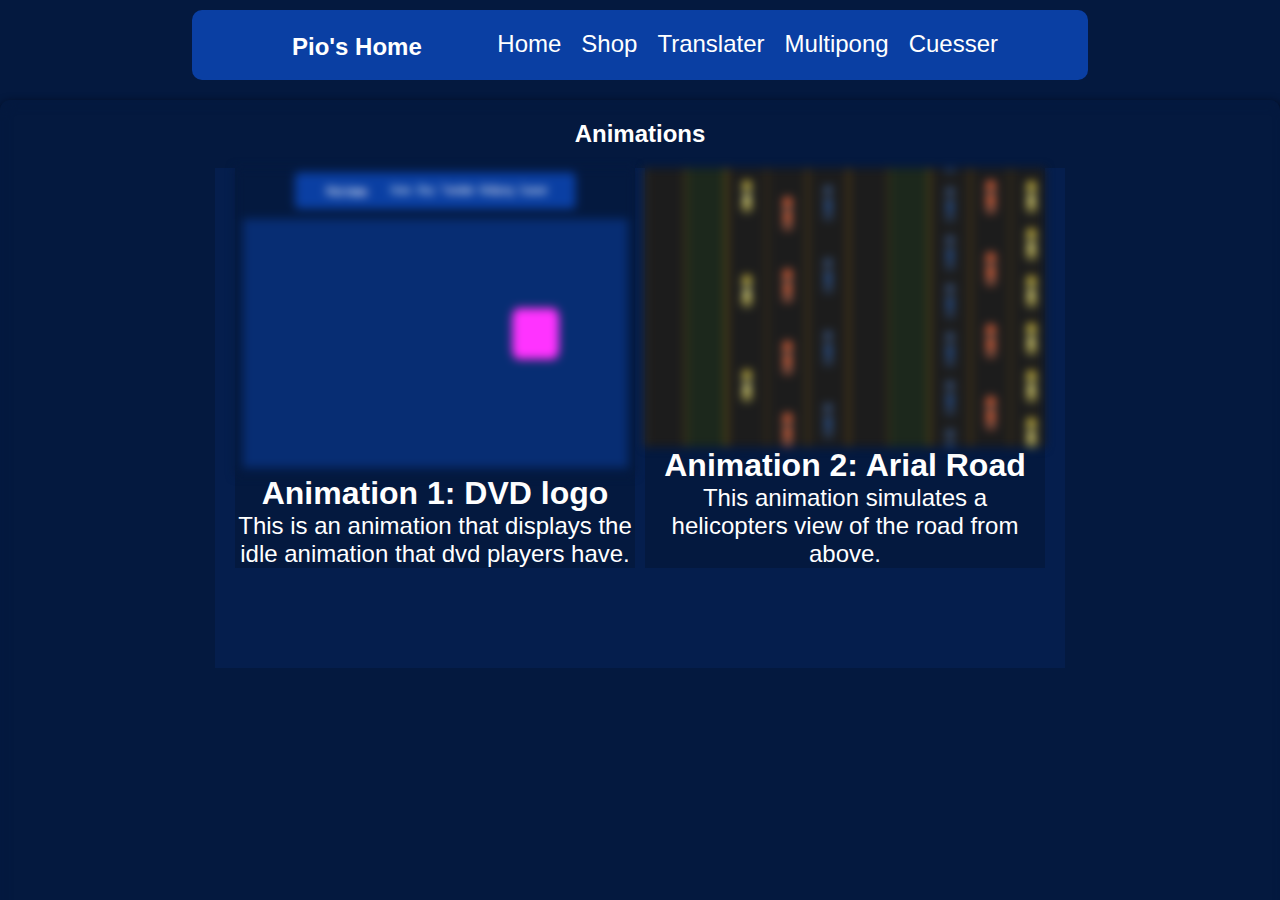
<file: HTMLDocuments/IT2TermProjectH1/index.html>
<!DOCTYPE html>
<html>

<head>
    <meta charset="utf-8">
    <meta name="viewport" content="width=device-width">
    <title>Pio's Project H1</title>

    <link rel="stylesheet" href="./resources/css/main.css">
    <link rel="stylesheet" href="./style.css">

</head>

<body>
    <div class="navBar">
        <h1 class="pageTitle">Pio's Home</h1>
        <div class="navBarLinks" style="position:relative; float:right;">
            <a href="./index.html">Home</a>
            <a href="./Shop/index.html">Shop</a>
            <a href="./Translater/index.html">Translater</a>
            <a href="./multipong/index.html">Multipong</a>
            <a href="./cuesser/index.html">Cuesser</a>
        </div>
    </div>

    <div id="wrapper">
        <div class="pageContent">
            <h2 class="animationsGridDisplayTitle">Animations</h2>
            <div class="animationsGridDisplay">
                <a href="./animation1/index.html">
                    <div class="animationDisplayDiv">
                        <div class="animationDisplayDivImage" style="background:url(./resources/images/dvdAnimationImage.png)"></div>
                        <h3 class="animationDisplayDivTitle">
                            Animation 1: DVD logo
                        </h3>
                        <h4 class="animationDisplayDivAbout">
                            <p>This is an animation that displays the idle animation that dvd players have.</p>
                        </h4>
    
                    </div>
                </a>

                <a href="./animation2/index.html">
                    <div class="animationDisplayDiv">
                        <div class="animationDisplayDivImage" style="background:url(./resources/images/arialRoadANimationImage.png)"></div>
                        <h3 class="animationDisplayDivTitle">
                            Animation 2: Arial Road
                        </h3>
                        <h4 class="animationDisplayDivAbout">
                            <p>This animation simulates a helicopters view of the road from above.</p>
                        </h4>
    
                    </div>
                </a>
            </div>

        </div>


        
    </div>
</body>

</html>
</file>
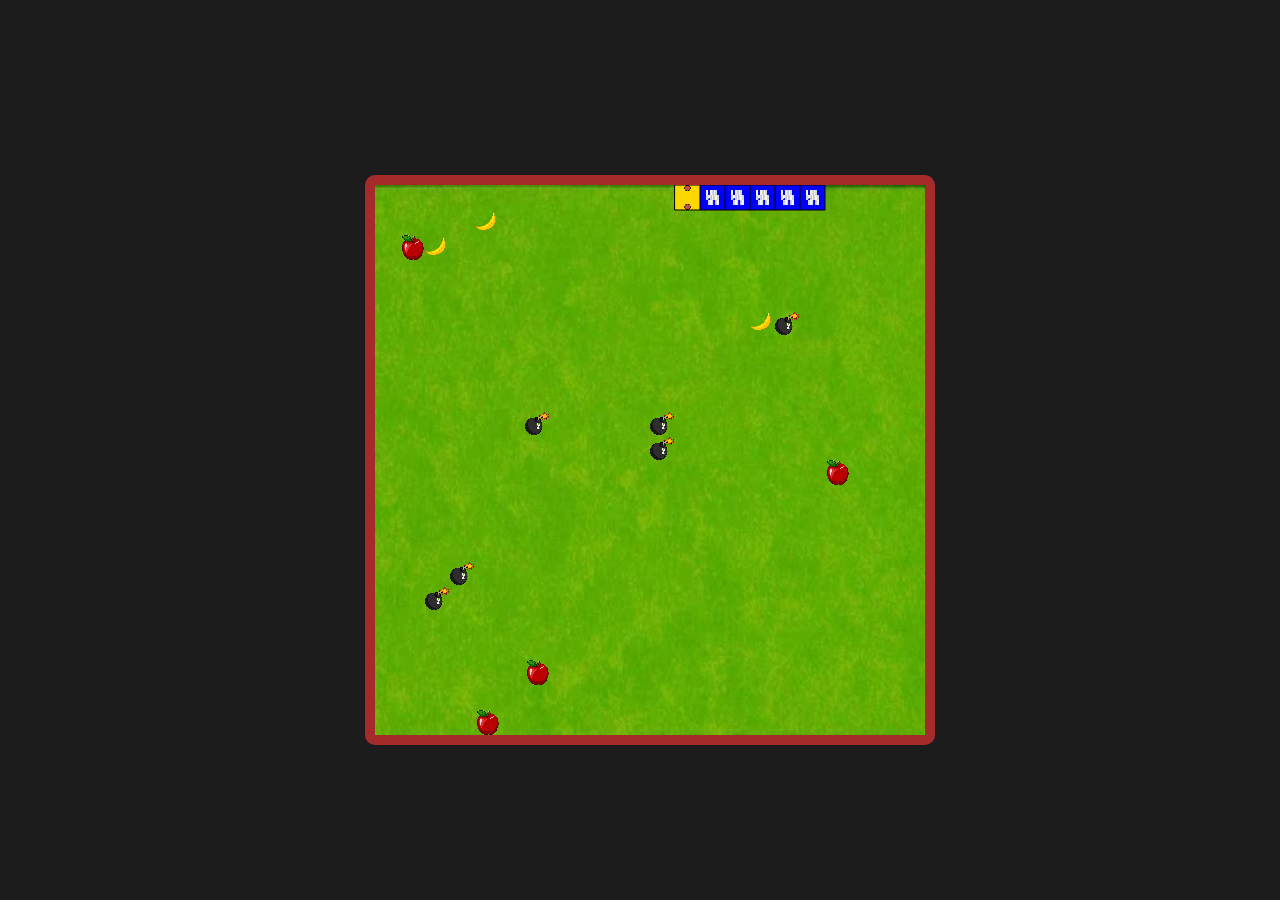
<file: ExpressServers/snakeGame/game/index.html>
<!DOCTYPE html>
<html lang="en">
    <head>
        <meta charset="UTF-8">
        <meta http-equiv="X-UA-Compatible" content="IE=edge">
        <meta name="viewport" content="width=device-width, initial-scale=1.0">
        <title>Snake Game</title>

        <script src="./resources/p5js/p5.js"></script>
        <script src="./resources/p5js/sound.js"></script>
        <script src="./resources/js/classes.js" defer></script>
        <script src="./resources/js/main.js" defer></script>

        <link rel="stylesheet" href="./resources/css/main.css">
    </head>
    <body>
        <div id="mainWrapper">

        </div>
    </body>
</html>
</file>
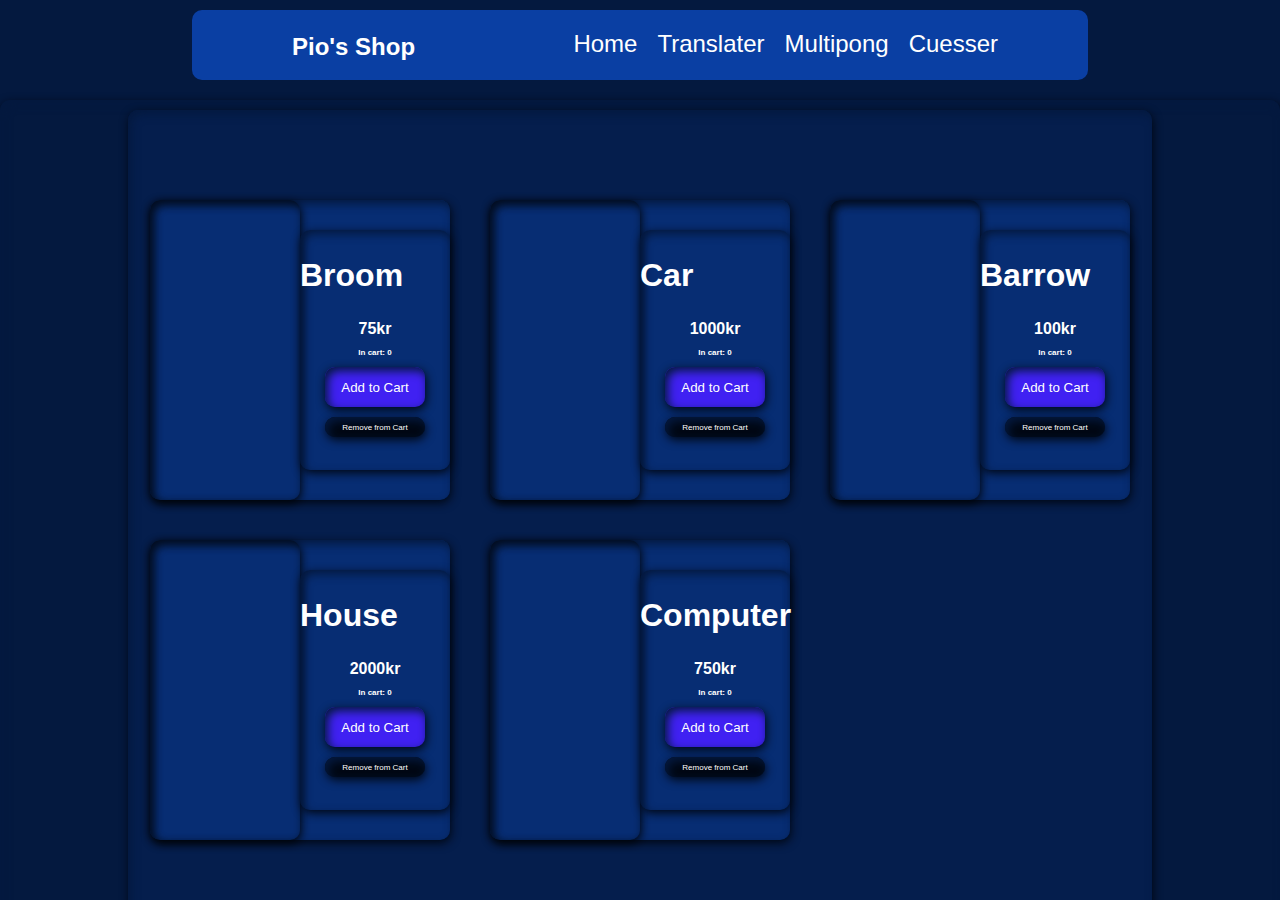
<file: HTMLDocuments/IT2TermProjectH1/Shop/index.html>
<!DOCTYPE html>
<html>

<head>
    <title>Pio's Shop</title>
    <link rel="stylesheet" href="../resources/css/main.css">
    <link rel="stylesheet" href="./style.css">

    <script src="classes.js" defer></script>
    <script src="script.js" defer></script>

</head>

<body onload="initialiseVariables()">
    <div class="navBar">
        <h1 class="pageTitle">Pio's Shop</h1>
        <div class="navBarLinks" style="position:relative; float:right;">
            <a href="../index.html">Home</a>
            <a href="../Translater/index.html">Translater</a>
            <a href="../multipong/index.html">Multipong</a>
            <a href="../cuesser/index.html">Cuesser</a>
        </div>
    </div>

    <div id="wrapper">
        <div class="pageContent">
            <div class="productsContainer">
            </div>

            <div class="checkOutSection">
                <div class="orderConfirmationDiv">
                    <h3>Your Cart: </h3>
                    <p class="checkoutCartInfo">
                    </p>
                    <p class="checkoutCartInfoTotalCost">Total Cost: 0kr</p>
                </div>

                <button class="checkoutButton" onclick="Customer.checkout()">Checkout</button>
            </div>
        </div>

    </div>
</body>

</html>
</file>
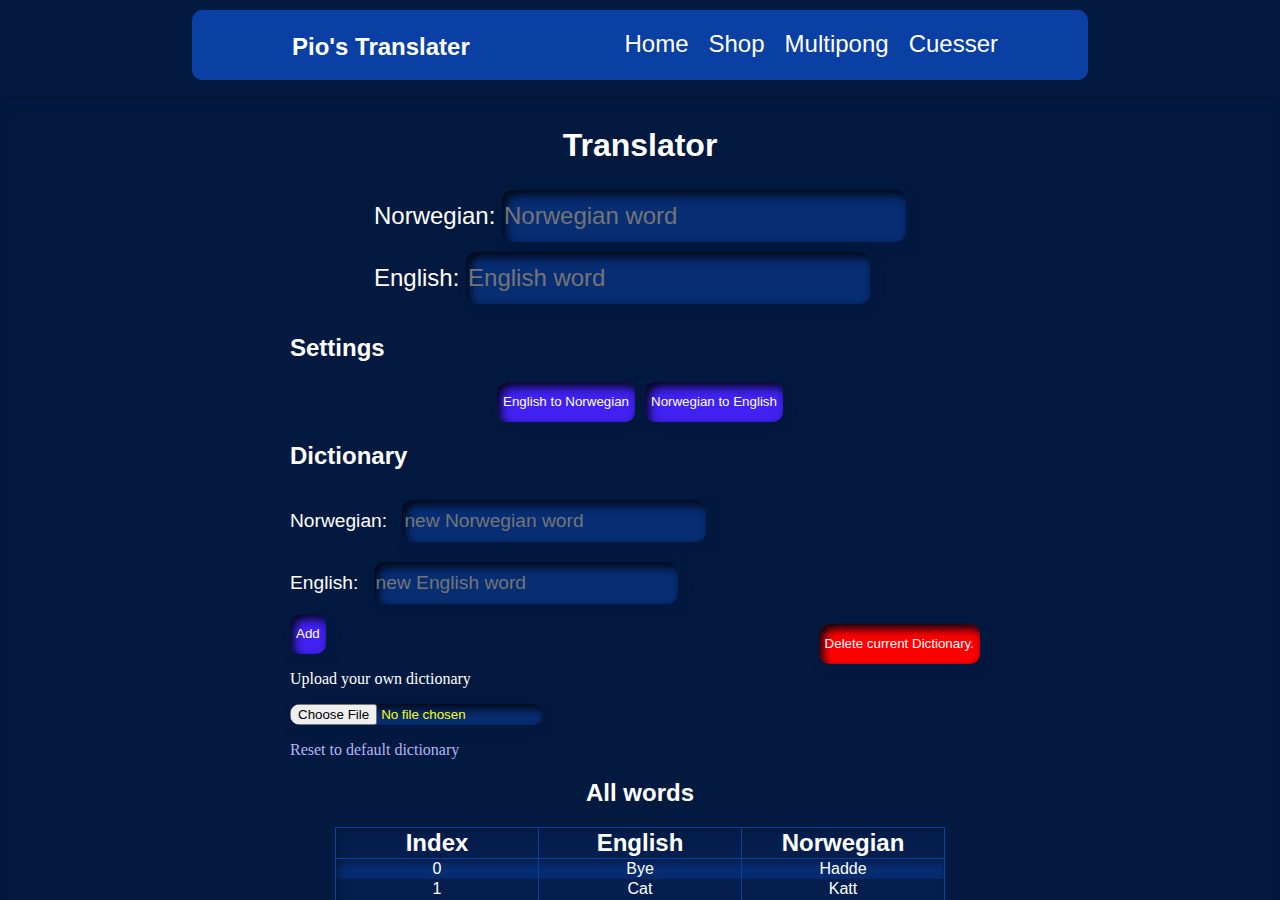
<file: HTMLDocuments/IT2TermProjectH1/Translater/index.html>
<!DOCTYPE html>
<html>

<head>
    <title>Pio's Translater</title>
    <link rel="stylesheet" href="../resources/css/main.css">
    <link rel="stylesheet" href="./style.css">

    <script src="./script.js" defer></script>

</head>

<body onload="initialiseVariables()">
    <div id="wrapper">
        <div class="navBar">
            <h1 class="pageTitle">Pio's Translater</h1>
            <div class="navBarLinks" style="position:relative; float:right;">
                <a href="../index.html">Home</a>
                <a href="../Shop/index.html">Shop</a>
                <a href="../multipong/index.html">Multipong</a>
                <a href="../cuesser/index.html">Cuesser</a>
            </div>
        </div>

        <div class="pageContent">
            <div class="inputSection">
                <h2>Translator</h2>
                <div>
                    <label for="norwegian">Norwegian: </label>
                    <input name="norwegian" type="text" id="norwegianInput"  placeholder="Norwegian word">
                </div>
                <div>
                    <label for="english">English: </label>
                    <input name="english" type="text" id="englishInput"  placeholder="English word">
                </div>
            </div>

            <div class="settingsSection">
                <h2>Settings</h2>
                <div class="settingLangButtonDiv">
                    <button class="settingLangButton" onclick="changeTranslation('en-no')">English to Norwegian</button>
                    <button class="settingLangButton" onclick="changeTranslation('no-en')">Norwegian to English</button>
                </div>
                <div class="addNewTranslationDiv" style="padding-bottom:100px;">
                    <h2>Dictionary</h2>
                    <div>
                        <label for="addNewNorwegian">Norwegian: </label>
                        <input name="addNewNorwegian" type="text" id="addNewTranslationNorwegianInput" placeholder="new Norwegian word">
                    </div>
                    <div>
                        <label for="addNewEnglish">English: </label>
                        <input name="addNewEnglish" type="text" id="addNewTranslationEnglishInput"  placeholder="new English word">
                    </div>
                    <button class="addNewTranslationButton" onclick="addNewTranslation()">Add</button>
                    <button class="deletFullDictionaryButton" onclick="resetDictionary(newDict='')" style="position:relative; float:right; display:block; background:red; margin:10px;">Delete current Dictionary.</button>
                    <p style="color:white;"> Upload your own dictionary</p>
                    <input type="file" style="color:yellow; cursor:pointer;" accept=".csv" onchange="changeDictionaryToFile(this)"> 
                    <p style="color:var(--linksColor); cursor:pointer; " onclick="resetDictionary(newDict=false)">Reset to default dictionary</p>
                    <h2 style="text-align:center;">All words</h2>


              
                    <table class="translaterAllTranslationsTable">
                        <tr>
                            <th>Index</th>
                            <th>Norwegian</th>
                            <th>English</th>
                        </tr>
                        <tr>
                            <td>1</td>
                            <td>2</td>
                            <td>3</td>
                        </tr>
                        
                    </table>

                </div>
            </div>
        </div>
    </div>
</body>

</html>
</file>
<file: HTMLDocuments/IT2TermProjectH1/resources/css/main.css>
:root{
    --c1:#216AF2;
    --c2:#0C52D3;
    --c3:#0A3FA3;
    --c4:#072D73;
    --c5:#051e4d;
    --c5-light:#04193f;
    --c6:#010713;
    --c7:#4021F2;
    --linksColor:#B2B5F5;
}

*::-webkit-scrollbar {
    width: 0px;
}

button, div.productsContainer, .productsContainer div, .pageContent{
    border:none;
    border-radius:10px;
    box-shadow: inset 3px 4px 10px var(--c5-light), 1px 3px 10px var(--c6);
}

#wrapper {
    position: fixed;
    top: 0px;
    left: 0px;

    width: 100vw;
    height: 100vh;

    background: var(--c5-light);
}

.navBar {
    position: fixed;
    top: 0px;
    left: 0px;
    right: 0px;

    width: 70vw;
    height: 70px;

    display: block;
    margin: 10px auto;
    align-items: center;

    border-radius: 10px;

    z-index:1000;

    background: var(--c3);
}

.pageTitle {
    position: relative;
    top: 7px;

    color: white;
    font-size: 1.5em;
    font-family: Roboto, Helvetica, sans-serif;

    margin-left: 100px;
}

.navBarLinks {
    position: relative;
    float: right;
    top: -40px;

    display: flex;
    margin-right: 100px;
}

.navBarLinks a {
    position: relative;

    color: white;
    font-size: 1.5em;
    font-family: Roboto, Helvetica, sans-serif;
    text-decoration: none;

    display: flex;
    margin-left: 30px;
    margin-right: -10px;
}

.navBarLinks a:hover {
    color: red;
}

.pageContent {
    position: fixed;
    left: 0px;
    top: 100px;

    width: 100vw;
    height: calc(100vh - 70px);

    overflow: hidden;
    overflow-y: auto;

    background: none;
}
</file>
<file: HTMLDocuments/IT2TermProjectH1/style.css>
.animationsGridDisplayTitle{
  text-align:center;

  color:white;
  font-family:Roboto, Helvetica, sans-serif;
}

.animationsGridDisplay{
  position:relative;

  width:850px;
  height:auto;

  display:grid;
  grid-template-columns:repeat(2, 400px);
  grid-gap:10px;

  justify-content:center;
  align-items:center;
  margin:0px auto;
  padding-bottom:100px;

  background:var(--c5);
}

.animationsGridDisplay a{
  text-decoration:none;
}

.animationDisplayDiv{
  position:relative;

  width:400px;
  height:400px;

  display:flex;
  flex-direction:column;
  justify-content:center;

  font-family:Roboto, Helvetica, sans-serif;
  text-align:center;

  background:var(--c5-light);

}

.animationDisplayDivImage{
  position:relative;
  top:0px;
  left:0px;

  width:100%;
  height:100%;
  margin-bottom:-120%;

  filter:blur(5px);

  background-size:100% 100% !important;
  background-position:center center !important;
  background-repeat:no-repeat !important;
}

.animationDisplayDiv *{
  color:white;

  margin:0px 0px;
}

.animationDisplayDiv h3{
  font-size:2em;

}

.animationDisplayDiv h4{
  font-size:1.5em;
  font-weight:20;
}
</file>
<file: ExpressServers/snakeGame/game/resources/css/main.css>
#mainWrapper{
    position:fixed;
    top:0px; 
    left:0px;

    width:100vw;
    height:100vh;

    overflow:hidden;
    overflow-y:auto;

    background:#1c1c1c;
}

#defaultCanvas0{
    position:fixed;
    top:50%;
    left:50%;

    margin:-275px -275px;

    border:10px solid brown;
    border-radius:10px;
}
</file>
<file: HTMLDocuments/IT2TermProjectH1/Shop/style.css>
.productsContainer {
    position: relative;

    width: 80vw;
    height: auto;

    display: grid;
    grid-template-columns: repeat(3, 300px);
    grid-gap: 40px;
    align-items: center;
    justify-content: center;

    margin: 10px auto;
    padding: 90px 0px;

    border-radius: 10px;

    background: var(--c5);
}

.productsContainer .product {
    width: 300px;
    height: 300px;

    border-radius: 10px;

    display: flex;

    background: var(--c4);
}

.productsContainer .product:hover {
    transform: scale(1.1);
    border-radius: 10px;
}


.productsContainer .product:hover .productImage {
    animation: 1s infinite moveBackground;
}

.productImage {
    position: relative;

    width: 50%;
    height: 100%;

    filter:brightness(.5);

    background-size: cover;
    background-repeat: no-repeat;
    background-position: center center;
}

.productInfo {
    position: relative;

    width: 50%;
    height: 80%;

    display: flex;
    flex-direction: column;
    justify-items: center;
    margin: auto 0px;

    border-radius: 0px 10px 10px 0px;
}


.productInfo:hover {
    background: var(--c5-light);
}

.productName {
    position: relative;

    color: white;
    font-size: 2em;
    font-family: Roboto, Helvetica, sans-serif, monospace;
}

.productPrice {
    position: relative;

    color: white;
    font-size: 1em;
    text-align: center;
    font-family: Roboto, Helvetica, sans-serif, monospace;

    margin: 0px;
}

.productsInCart {
    position: relative;

    color: white;
    font-size: .5em;
    text-align: center;
    font-family: Roboto, Helvetica, sans-serif, monospace;

    margin: 10px;
}

.addProductToCartButton {
    position: relative;

    cursor: pointer;

    width: 100px;
    height: 40px;

    display: block;
    margin: 0px auto;

    color: white;

    border:none;
    border-radius: 10px;

    background: var(--c7);
}

.removeProductToCartButton {
    position: relative;

    cursor: pointer;

    width: 100px;
    height: 20px;

    display: block;
    margin: 10px auto;

    color: white;
    font-size:.5em;

    border-radius: 10px;

    background: var(--c6);
}

.addProductToCartButton:hover {
    background: var(--c5);
}

.removeProductToCartButton:hover {
    background: red;
}


.checkOutSection {
    position: relative;
    width: 500px;
    height: auto;
    
    min-height: 200px;

    display: flex;
    flex-direction: column;
    justify-content:center;
    align-items:center;

    margin: 0px auto;
    margin-bottom:100px;

    border-radius:20px;

    background: var(--c5);
}


.checkoutButton{
    position:relative;

    cursor:pointer;

    width:150px;
    height:70px;

    color:white;
    text-align:center;
    font-size:1.5em;
    font-family:Roboto, Helvetica, sans-serif;

    border-radius:20px;

    display:block;
    margin-right:20px;

    background:var(--c7);
}

.checkoutButton:hover{
    background:green;
}

.orderConfirmationDiv{
    position:relative;
    left:0px;

    width:400px;
    height:auto;

    display:block;

    margin:0px auto;

    background:none;
}

.orderConfirmationDiv h3{
    color:white;
    font-size:1.5em;
    font-family:Roboto, Helvetica, sans-serif;

    margin-bottom:10px;
}
.orderConfirmationDiv p span{
    position:relative;
    margin-left:20px;

    color:white;

    display:block;
}

.checkoutCartInfoTotalCost{
    color:white;
    font-size:1.2em;
    text-align:start;
    font-family:Roboto, Helvetica,sans-serif;
}

@keyframes moveBackground {
    0% {
        background-position: center center;

    }

    50% {
        background-position: 0px 0px;
    }

    100% {
        background-position: end end;
    }

}
</file>
<file: HTMLDocuments/IT2TermProjectH1/Translater/style.css>
h2{
    color:white;
    font-family:Roboto, Helvetica, sans-serif;
}

input, button{
    box-shadow:inset 4px 5px 10px var(--c6), 4px 5px 10px var(--c5-light);
}

input[disabled]{
    cursor:not-allowed;
}

button{
    cursor:pointer;

    width:auto;
    height:40px;

    color:white;
    font-family:Roboto, Helvetica, sans-serif;

    border:none;
    border-radius:10px;

    background:var(--c7);
}

input{
    border:none;
    border-radius:10px;

    background:var(--c4);
}

input:focus{
    background:var(--c7) !important;
}

.pageContent{
    display:flex;
    flex-direction:column;

    background:none;
}

.inputSection{
    position:relative;

    width:auto;
    height:auto;

    max-width:700px;

    display:block;
    margin:0px auto;

    background:none;
}

.inputSection h2{
    font-size:2em;
    text-align:center;
}

.inputSection div{
    position:relative;

    width:auto;

    display:block;
    margin:10px auto;

}

.inputSection div label{
    color:white;
    font-size:1.5em;
    font-family:Roboto, Helvetica,sans-serif;
}

.inputSection div input{
    position:relative;

    color:white;
    font-size:1.5em;

    min-width:400px;
    height:50px;
}

.settingsSection{
    position:relative;

    width:700px;

    display:block;
    margin:0px auto;

}

.settingsSection *{
    margin:initial auto;
}

.settingLangButtonDiv{
    position:relative;
    width:auto;
    height:auto;


    display:flex;
    gap:10px;
    margin:0px auto;
    justify-content:center;

    background:none;
}

.settingLangButton{
    position:relative;

    width:auto;
    height:40px;
}

.addNewTranslationDiv div label{
    color:white;
    font-size:1.2em;
    font-family:Roboto, Helvetica,sans-serif;
}


.addNewTranslationDiv div input{
    position:relative;

    color:white;
    font-size:1.2em;

    min-width:300px;
    height:40px;

    margin:10px;

}


.translaterAllTranslationsTable{
    width:auto;
    
    color:white;
    font-family:Roboto, Helvetica, sans-serif;
    text-align:Center;

    padding:109px;

    margin:0px auto;

    border-collapse: collapse;

    box-shadow:inset 3px 4px 10px var(--c5-light);

    background:var(--c5);
}

.translaterAllTranslationsTable td, .translaterAllTranslationsTable th{
    width:200px;

    border-right:.1px solid var(--c3);
    border-left:.1px solid var(--c3);
}

.translaterAllTranslationsTable tr th{
    border:.5px solid var(--c3);
    font-size:1.5em;
}

.translaterAllTranslationsTable tr:nth-child(even){
    box-shadow:inset 3px 4px 10px var(--c5-light);
    background:var(--c4);
}
</file>
